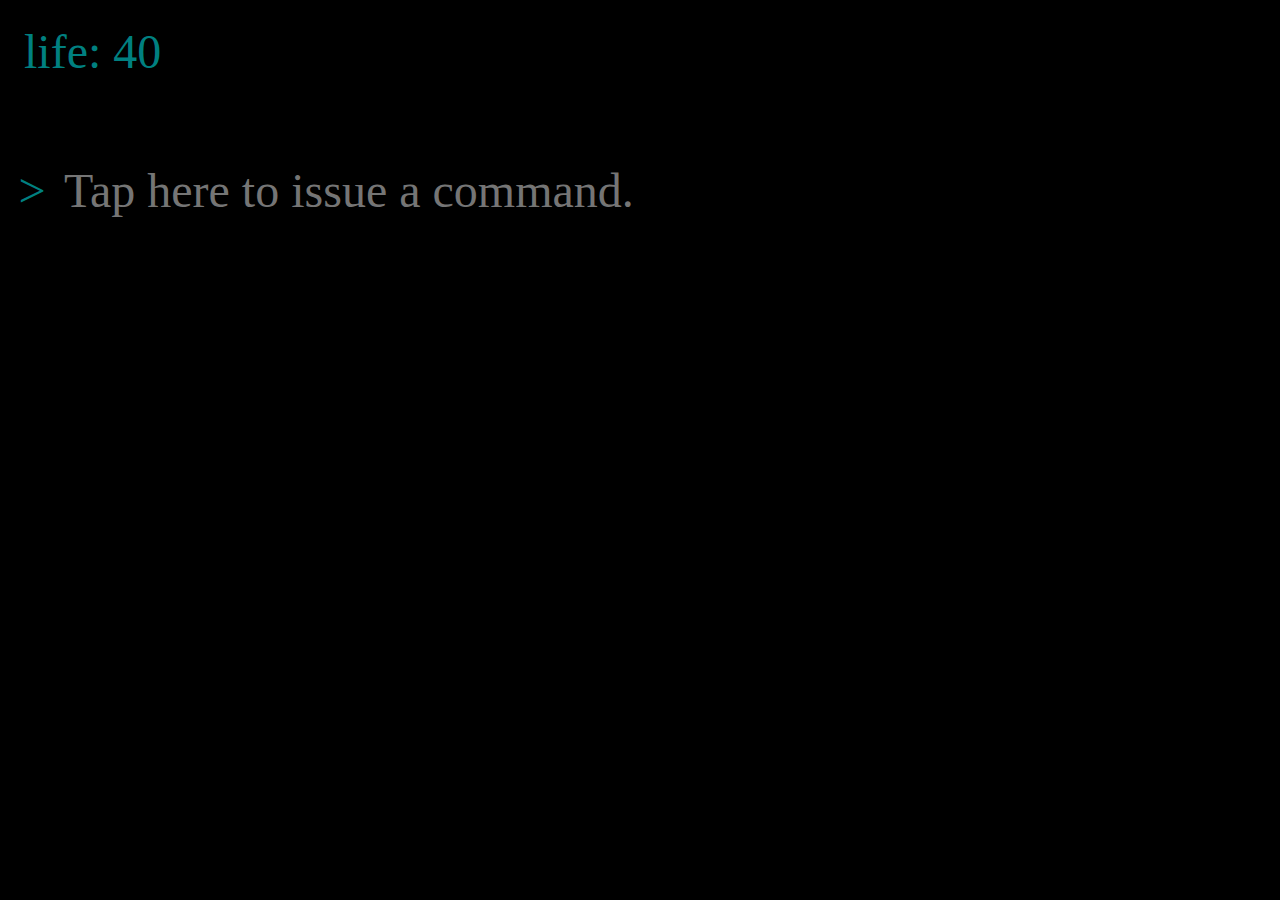
<file: life-counter-terminal.html>
<!DOCTYPE html>
<html>
<head>
	<title>Life Counter Terminal Version</title>
	<style>
		html, body{
			height: 97%;
		}
		
		body{
			background-color: black;
			margin: 0px;
			font-family: 'Lucida Console';	
			-webkit-text-size-adjust:none;
		}
		
		#container{
			height: 100%;
			color: teal;
			font-size: 3em;
		}

		#command-line{
			width: 95%;
			background-color: inherit;
			border-style: none;
			color: inherit;
			padding: 0.25em 0em 0.25em 0em;
			font-size: inherit;
			font-family: inherit;
		}
		
		#history{
			max-height: 90%;
			border-style: none;			
			padding: 0.5em;
			overflow: auto;
			border-color: inherit;
			border-style: none;
		}
		
		.container__command-controls > span{
			padding: 0.25em 0em 0.25em 0em;
			text-align: center;
			width: 5%;
			display: inline-block;
		}
		
		#history > div {
			margin-bottom: 1em;
			display: block;
		}
		
		hr {
			border-color: inherit;
			border-style: solid;
			border-width: 2px;
			margin-bottom: 1em;
		}
	</style>
</head>

<body>
	<div id='container'>
		<div id='history'></div>
		<div class='container__command-controls'>
			<span>></span><input type='text' id='command-line' placeholder="Tap here to issue a command.">
		</div>
	</div>
	<script>
		const initialLife = 40;
		let commandLine = document.getElementById('command-line');
		let history = document.getElementById('history');
		
		let undoArr = [];
		
		let player = {
			life: initialLife
		}
		
		commandLine.onkeydown = function(e){
			if(e.keyCode == 13){
				submit();
			}
		}

		function submit(){
			let command = commandLine.value;
			displayCommand(command);
			
			if(command.match(/^[\-\+\*\/\=]\d+$/)){
				undoArr.push(player.life);
				modifyLife('life', command);
				displayStatus();
			} else if(command == ''){
				// Do nothing.
			} else if(command.match(/^reset$/i)){
				reset();
				displayStatus();
			} else if(command.match(/^undo$/i)){
				undo();
				displayStatus();
			} else if(command.match(/^cheer$/i)){
				cheer();
			} else if(command.match(/^color\s+\w+$/i)){
				changeColor(command);
			} else if(command.match(/^(inf|infect)\s+[\-\+\*\/\=]\d+$/i)){
				modifyLife('infect', command);
				displayStatus();
			} else if(command.match(/^(cmd|command)\s+(to|from)\s+\S+\s+[\-\+\*\/\=]\d+$/i)){
				let customLife = command.match(/^(cmd|command)\s+(to|from)\s+(\S+)/i);
				customLife = customLife[3] + '(' + customLife[2] + '/cmd)';
				modifyLife(customLife, command);
				displayStatus();
			} else if(command.match(/^roll\s+\d+$/i)){
				roll(command);
			} else if(command.match(/^(show|sh)$/i)){
				displayStatus();
			} else if(command.match(/^(delete|del)\s+\S+$/)){
				deleteProperty(command);
			} else {
				let invalidCommandMessage = "Command \'" + command + "\' is invalid.";
				displayCommand(invalidCommandMessage);
			}
			history.scrollTop = history.scrollHeight;
		}
		
		function deleteProperty(command){
			property = command.match(/\s+(\S+)$/)[1];
	
			if(player.hasOwnProperty(property) && property != 'life'){
				delete player[property];
			} else if(property == 'life'){
				displayCommand("Property \'" + property + "\' cannot be deleted.");
			} else {
				displayCommand("Property \'" + property + "\' does not exist.");
			}
		}
	
		function displayCommand(command){
			let item = document.createElement('DIV');
			item.innerHTML = command;
			history.appendChild(item);
			clear(commandLine);
		}
		
		function displayStatus(){
			let item = document.createElement('DIV');
			let status = '';
			
			for(let prop in player){
				status = status.concat(prop + ': ' + player[prop] + '<br>');
			}
			item.innerHTML = status;
			history.appendChild(item);	
			clear(commandLine);	
		}

		function modifyLife(type, command){
			let operator = command.match(/[\-\+\*\/\=]/)[0];
			let operand = Number(command.match(/\d+$/)[0]);
			
			if(!player.hasOwnProperty(type)){
				player[type] = 0;
			}
			
			switch(operator){
				case '-':
					player[type] -= operand;
					break;
				case '+':
					player[type] += operand;
					break;
				case '/':
					player[type] /= operand;
					break;
				case '*':
					player[type] *= operand;
					break;
				case '=':
					player[type] = operand;
					break;
			}
		}
		
		function reset(){
			player.life = initialLife;
			for(let prop in player){
				if(prop != 'life'){
					delete player[prop];
				}
			}
			undoArr = [];
			divider = document.createElement('HR');
			history.appendChild(divider);
		}
		
		
		// Only affects life. Expand to affect custom life counts?
		function undo(){
			console.log(undoArr);
			if(undoArr.length == 0){
				player.life = initialLife;
			} else {
				player.life = undoArr.pop();
			}
		}
		
		function cheer(){
			let cheerAudio = new Audio('res/sound/honoka-faito-dayo.mp3');
			cheerAudio.play();
		}
		
		function clear(ele){
			ele.value = '';
		}
		
		function changeColor(command){
			tried = command.match(/^color\s+(\w+)$/i)[1];
			color = command.match(/red|blue|yellow|white|pink|yellow|green|orange|teal/);
			if(color != null){
				color = color[0];
				document.getElementById('container').style.color = color;
			} else {
				displayCommand("Color \'" + tried + "\' is not available.");
			}
		}
		
		function roll(command){
			let dice = command.match(/\d+/)[0];
			let rolled = Math.floor((Math.random() * dice) + 1);
			
			displayCommand('You rolled: ' + rolled);
		}
		// secret waifu background
		
		//START		
		displayStatus();
	</script>
</body>
</html>
</file>
